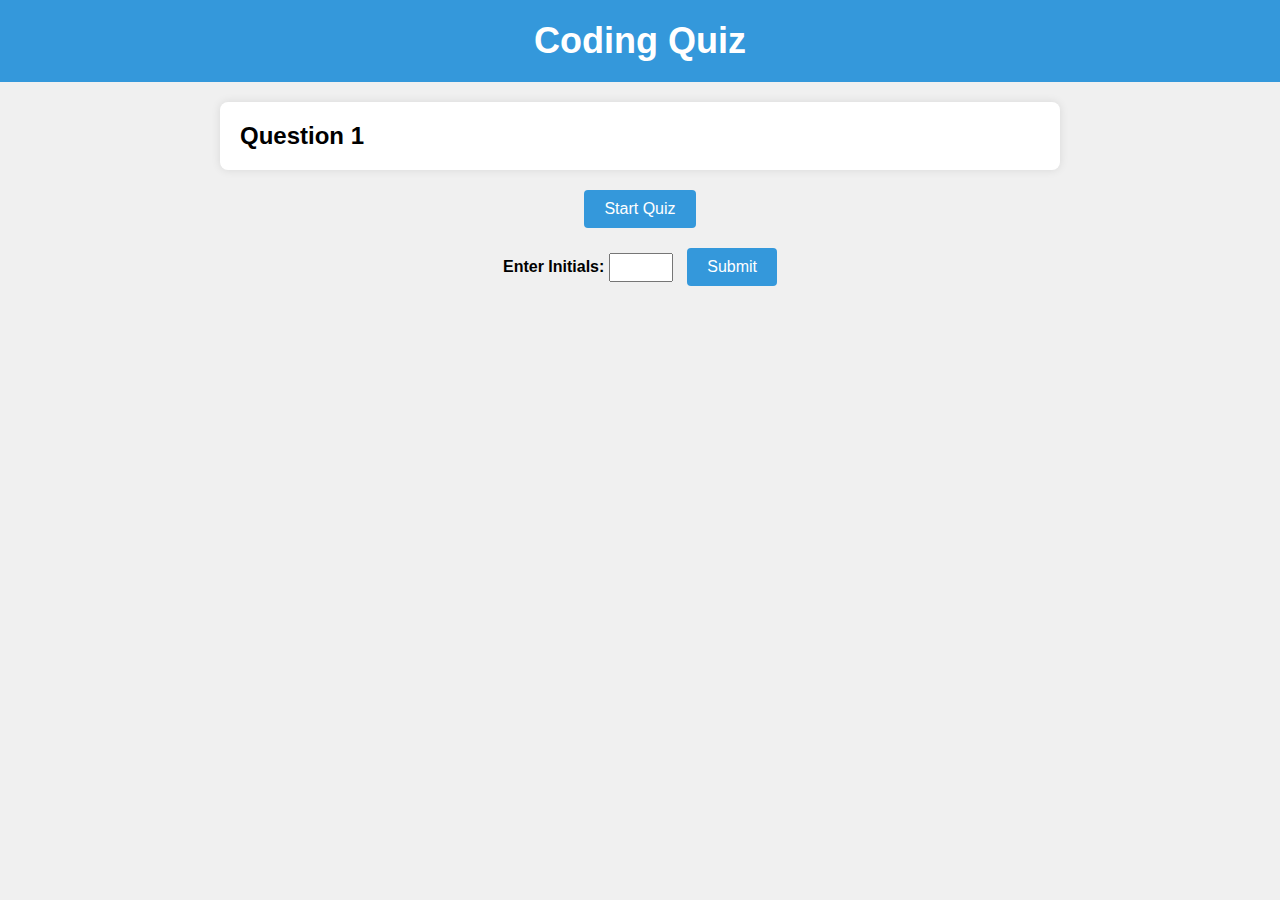
<file: index.html>
<!DOCTYPE html>
<html lang="en">
<head>
    <meta charset="UTF-8">
    <meta name="viewport" content="width=device-width, initial-scale=1.0">
    <title>Coding Quiz</title>
    <link rel="stylesheet" href="style.css">
</head>
<body>
    <header>
        <h1>Coding Quiz</h1>
    </header>
    <main>
        <div id="question-container">
            <h2 id="question-counter">Question 1</h2>
            <p id="question-text"></p>
            <ul id="choices">
                <!-- Choices will be inputed using JavaScript -->
            </ul>
        </div>
        <div id="result-container">
            <p id="result-message"></p>
            <button id="next-button">Next</button>
        </div>
    </main>
    <footer>
        <button id="start-button">Start Quiz</button>
        <form id="initials-form">
            <label for="initials">Enter Initials:</label>
            <input type="text" id="initials" maxlength="3" required>
            <button type="submit" id="submit-button">Submit</button>
        </form>
    </footer>
    <script src="script.js"></script>
</body>
</html>
</file>
<file: style.css>
/* Reset some default styles for better consistency */
body, h1, h2, p, ul, li, button {
    margin: 0;
    padding: 0;
    box-sizing: border-box;
}

/* Background color and font for the entire page */
body {
    font-family: Arial, sans-serif;
    background-color: #f0f0f0;
    margin: 0;
    padding: 0;
}

/* Style the header section */
header {
    background-color: #3498db;
    color: white;
    text-align: center;
    padding: 20px;
}

h1 {
    font-size: 36px;
    margin: 0;
}

/* Style the main content section */
main {
    max-width: 800px;
    margin: 20px auto;
    background-color: white;
    padding: 20px;
    border-radius: 8px;
    box-shadow: 0 0 10px rgba(0, 0, 0, 0.1);
}

h2 {
    font-size: 24px;
}

/* Style the answer choices */
ul {
    list-style: none;
    padding: 0;
}

.choice-btn {
    display: block;
    width: 100%;
    padding: 10px;
    margin: 5px 0;
    background-color: #3498db;
    color: white;
    border: none;
    border-radius: 4px;
    cursor: pointer;
}

.choice-btn:hover {
    background-color: #2980b9;
}

/* Style the result container */
#result-container {
    display: none;
    text-align: center;
    margin-top: 20px;
}

#result-message {
    font-size: 18px;
    margin-bottom: 10px;
}

/* Style the footer section */
footer {
    text-align: center;
    margin-top: 20px;
}

#start-button {
    background-color: #3498db;
    color: white;
    border: none;
    border-radius: 4px;
    padding: 10px 20px;
    font-size: 16px;
    cursor: pointer;
}

#start-button:hover {
    background-color: #2980b9;
}

/* Style the initials form */
#initials-form {
    margin-top: 20px;
}

label {
    font-weight: bold;
}

#initials {
    padding: 5px;
    margin-right: 10px;
    width: 50px;
    text-transform: uppercase;
}

#submit-button {
    background-color: #3498db;
    color: white;
    border: none;
    border-radius: 4px;
    padding: 10px 20px;
    font-size: 16px;
    cursor: pointer;
}

#submit-button:hover {
    background-color: #2980b9;
}
</file>
